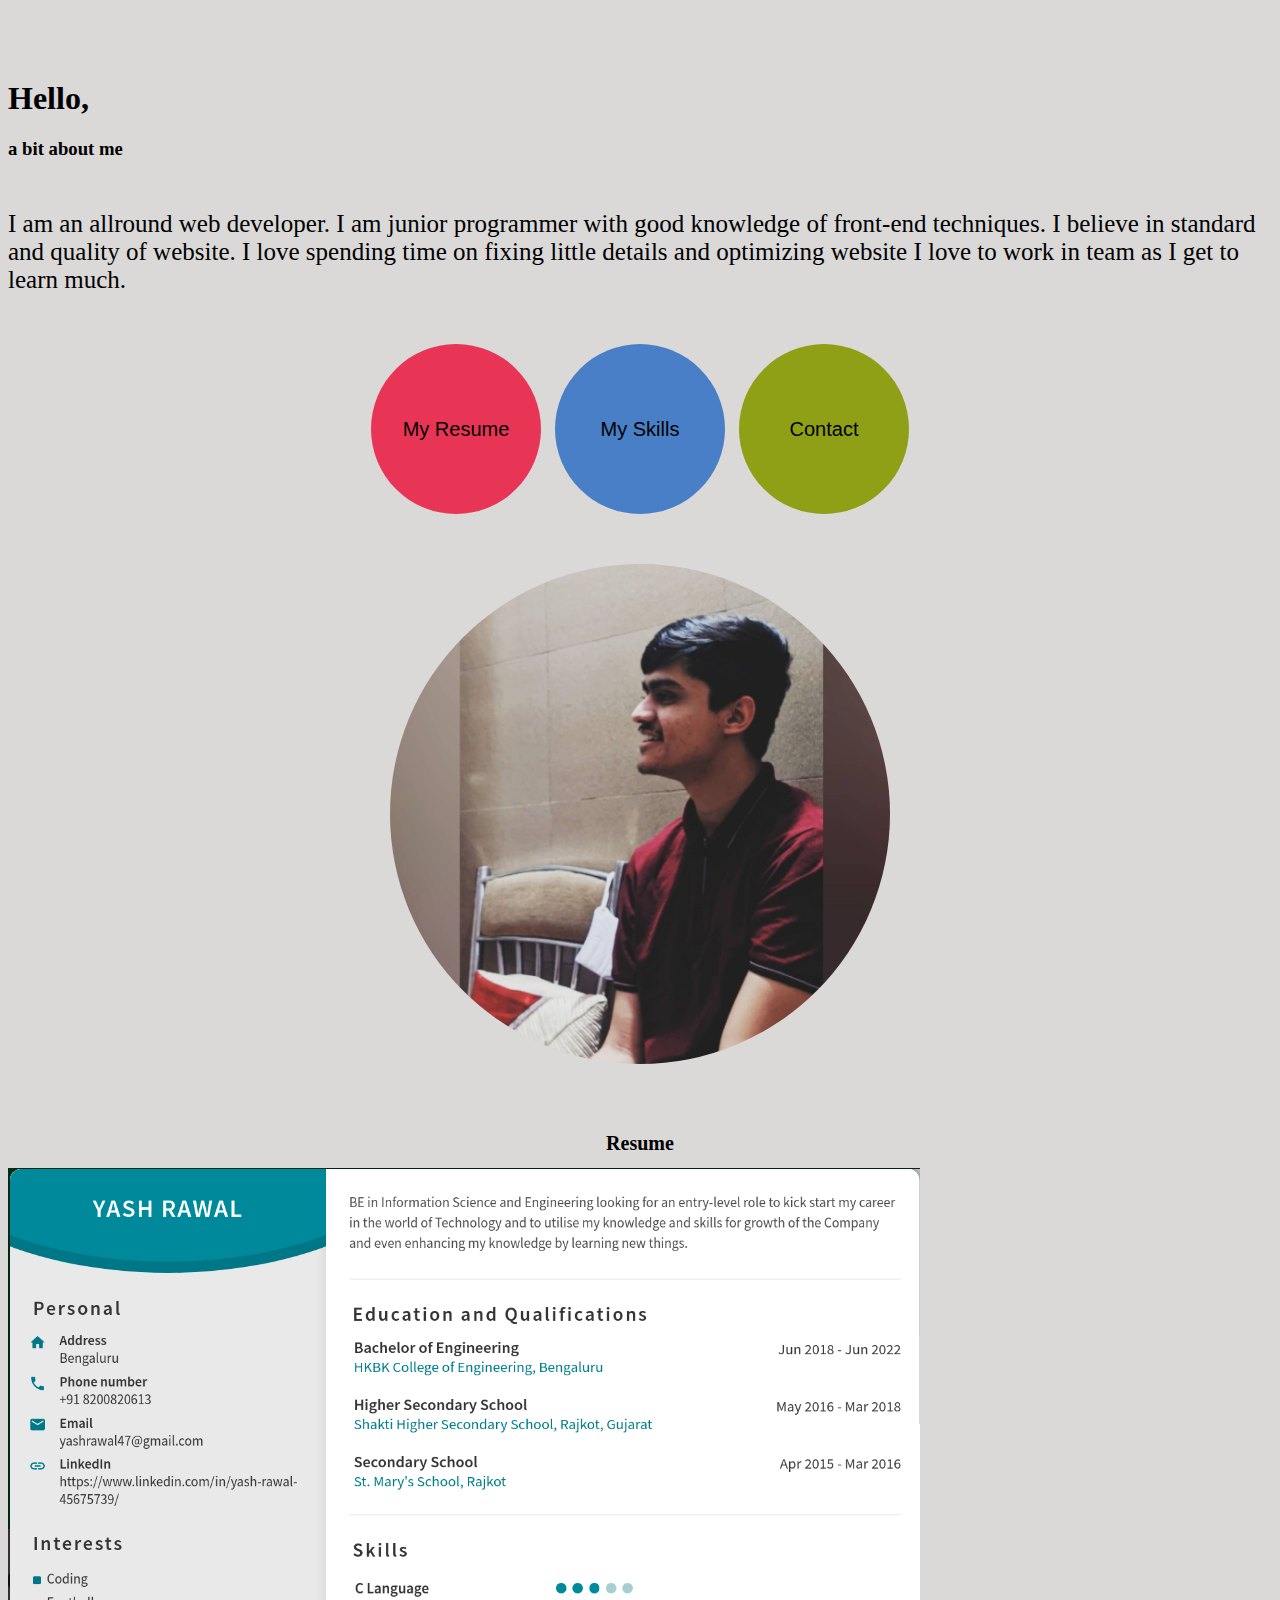
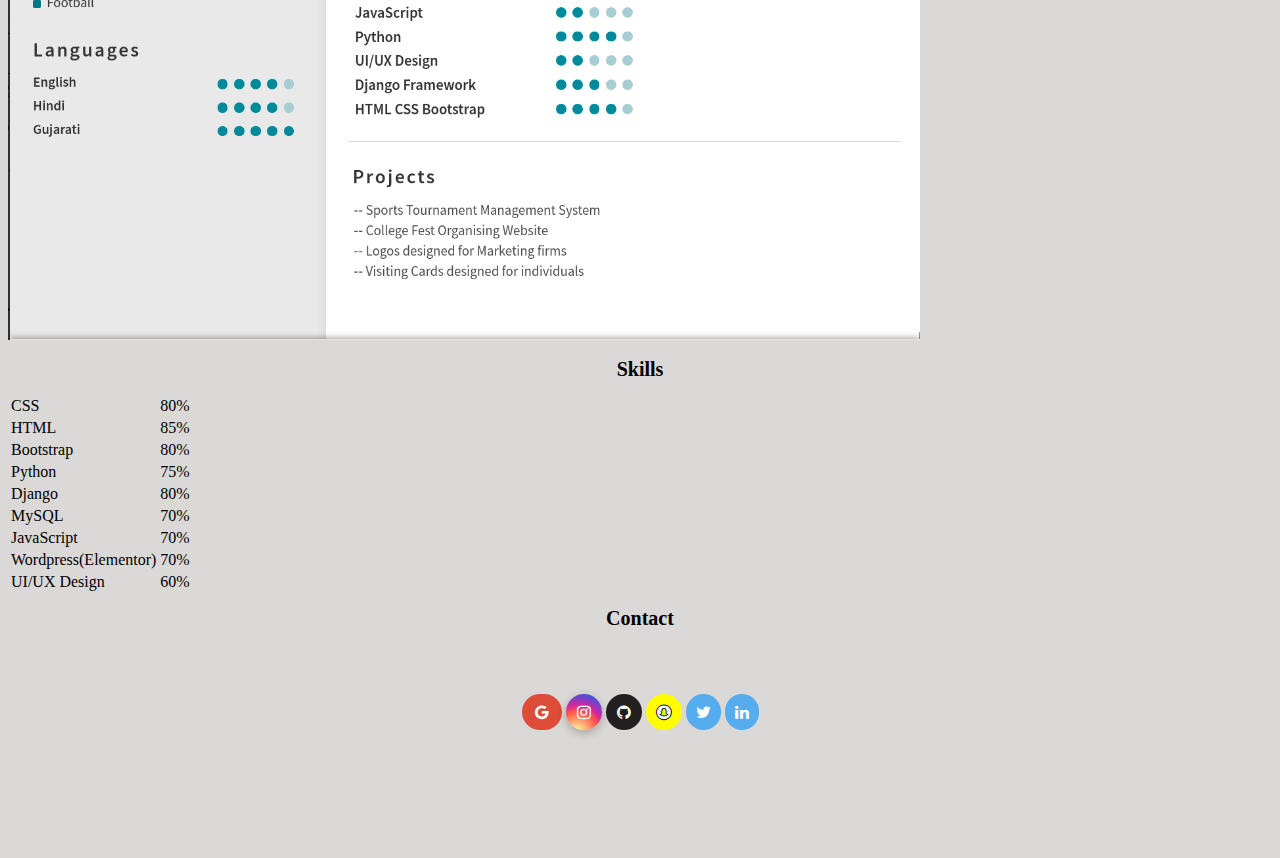
<file: index.html>
<!DOCTYPE html>
<html lang="en">
<head>
    <meta charset="utf-8">
    <meta name="viewport" content="width=device-width, initial-scale=1">
    <link rel="icon" href="icon.png">
    <link rel="stylesheet" type="text/css" href='css_classes.css'>
    <link href="https://cdn.jsdelivr.net/npm/bootstrap@5.0.0-beta3/dist/css/bootstrap.min.css" rel="stylesheet" integrity="sha384-eOJMYsd53ii+scO/bJGFsiCZc+5NDVN2yr8+0RDqr0Ql0h+rP48ckxlpbzKgwra6" crossorigin="anonymous">
    <link rel="stylesheet" href="https://cdnjs.cloudflare.com/ajax/libs/font-awesome/4.7.0/css/font-awesome.min.css">

    <title>Yash Rawal</title>
</head>
<body style="background-color: rgb(219, 216, 216);">
 
  <div style="margin-bottom:50px;" class="container">
    <div class="row">

      <div class="col-sm">
        <h1>Hello,</h1>
        <h3>a bit about me</h3>
        <div id="detail_text">
          I am an allround web developer. I am junior programmer with good knowledge of front-end techniques. I believe in standard and quality of website. I love spending time on fixing little details and optimizing website I love to work in team as I get to learn much.
        </div>
        <div style="text-align: center; margin-top:50px; ">
          <button style="background-color: #E83556;"id="butt" class="btn btn-primary" data-bs-toggle="collapse" href="#resume" role="button" aria-expanded="false" aria-controls="collapseExample">
            My Resume
          </button>
         
          <button onclick="move()" id="butt" style="margin-left: 10px; margin-right: 10px;"  class="btn btn-primary" data-bs-toggle="collapse" href="#project" role="button" aria-expanded="false" aria-controls="collapseExample">
            My Skills
          </button>
         
          <button style="background-color: #90a016;"id="butt"  class="btn btn-primary" data-bs-toggle="collapse" href="#contact" role="button" aria-expanded="false" aria-controls="collapseExample">
            Contact
          </button>
          </div>
          </div>

        <div class="col-sm">
        <div style="text-align: center;"><img id="pic" src="yash1.jpg"></div> 
        </div>
       </div>
       <div class='row'>
         <div class='col-sm'>
          <div class="collapse" id="resume">
            <h1 style="font: 600; font-size: 20px; text-align: center;">Resume</h1>
            <div style="background-color: rgb(219, 216, 216);"  class="card card-body">
            <img src="resume.png" class="img-fluid" alt="...">
            </div>
            </div>
         </div>
         <div  class='col-sm'>
          <div class="collapse" id="project">
            <h1 style="font: 600; font-size: 20px; text-align: center;">Skills</h1>
            <div style="background-color: rgb(219, 216, 216);" class="card card-body">
              <table >
                <tr>
                  <td >CSS</td>
                  <td>
                    <div class="progress">
                      <div class="progress-bar" role="progressbar" style="width: 80%" aria-valuenow="25" aria-valuemin="0" aria-valuemax="100">80%</div>
                    </div>
                  </td>
                  </tr>
                  <tr>
                  <td>HTML</td>
                  <td >
                    <div class="progress">
                      <div class="progress-bar" role="progressbar" style="width: 85%;" aria-valuenow="25" aria-valuemin="0" aria-valuemax="100">85%</div>
                    </div>
                  </td>
                 </tr>
                 <tr>
                  <td  >Bootstrap</td>
                  <td >
                    <div class="progress">
                      <div class="progress-bar" role="progressbar" style="width: 80%;" aria-valuenow="25" aria-valuemin="0" aria-valuemax="100">80%</div>
                    </div>
                  </td>
                </tr>
                <tr>
                    <td   >Python</td>
                    <td >
                      <div class="progress">
                        <div class="progress-bar" role="progressbar" style="width: 75%;" aria-valuenow="25" aria-valuemin="0" aria-valuemax="100">75%</div>
                      </div></td>
                  </tr>
                  <tr>
                  <td  >Django</td>
                  <td >
                    <div class="progress">
                      <div class="progress-bar" role="progressbar" style="width: 80%;" aria-valuenow="25" aria-valuemin="0" aria-valuemax="100">80%</div>
                    </div></td>
                  </tr>
                  <tr>
                    <td style="width: 10px;"  >MySQL</td>
                  <td >
                    <div class="progress">
                      <div class="progress-bar" role="progressbar" style="width: 70%;" aria-valuenow="25" aria-valuemin="0" aria-valuemax="100">70%</div>
                    </div></td>
                  </tr>
                  <tr>
                    <td  >JavaScript</td>
                    <td >
                      <div class="progress">
                        <div class="progress-bar" role="progressbar" style="width: 70%;" aria-valuenow="25" aria-valuemin="0" aria-valuemax="100">70%</div>
                      </div></td>
                    </tr>
                    <tr>
                      <td>Wordpress(Elementor)</td>
                      <td >
                        <div class="progress">
                          <div class="progress-bar" role="progressbar" style="width: 70%;" aria-valuenow="25" aria-valuemin="0" aria-valuemax="100">70%</div>
                        </div></td>
                      </tr>
                      <tr>
                        <td  >UI/UX Design</td>
                        <td >
                          <div class="progress">
                            <div class="progress-bar" role="progressbar" style="width: 60%;" aria-valuenow="25" aria-valuemin="0" aria-valuemax="100">60%</div>
                          </div></td>
                        </tr>
                        
              </table>
            </div>
            </div>
            
        </div>
        <div class='col-sm'>
          <div class="collapse" id="contact">
            <h1 style="font: 600; font-size: 20px; text-align: center;">Contact</h1>
            <div style="background-color: rgb(219, 216, 216);"  class="card card-body">
            <div style="text-align: center; padding-bottom:50px; padding-top:50px; margin:10px;">
            <a style="text-decoration: none;" id="logo-google" href="mailto: yashrawal47@gmail.com" class="fa fa-google"></a>
            <a style="text-decoration: none;" id="logo-insta" href="https://www.instagram.com/yash____2000/" class="fa fa-instagram"></a>
            <a style="text-decoration: none;" id="logo-git" href="http://github.com/Yash1026/" class="fa fa-github"></a>
            <a style="text-decoration: none;" id="logo-snap" href="https://snapchat.com/add/yraval99" class="fa fa-snapchat"></a>
            <a style="text-decoration: none;" id="logo-twitter" href="https://twitter.com/yashrawal47" class="fa fa-twitter"></a>
            <a style="text-decoration: none;" id="logo-twitter" href="https://www.linkedin.com/in/yash-rawal-45675739?lipi=urn%3Ali%3Apage%3Ad_flagship3_profile_view_base_contact_details%3BPsGAS7oiTAmcuchEppA%2BRQ%3D%3D" class="fa fa-linkedin"></a>
            </div>
            </div>
            </div><br>
            </div>
            
        </div>

       </div>
  </div>
  



  <script src="https://cdn.jsdelivr.net/npm/bootstrap@5.0.0-beta3/dist/js/bootstrap.bundle.min.js" integrity="sha384-JEW9xMcG8R+pH31jmWH6WWP0WintQrMb4s7ZOdauHnUtxwoG2vI5DkLtS3qm9Ekf" crossorigin="anonymous"></script>
  </body>
  </html>
</file>
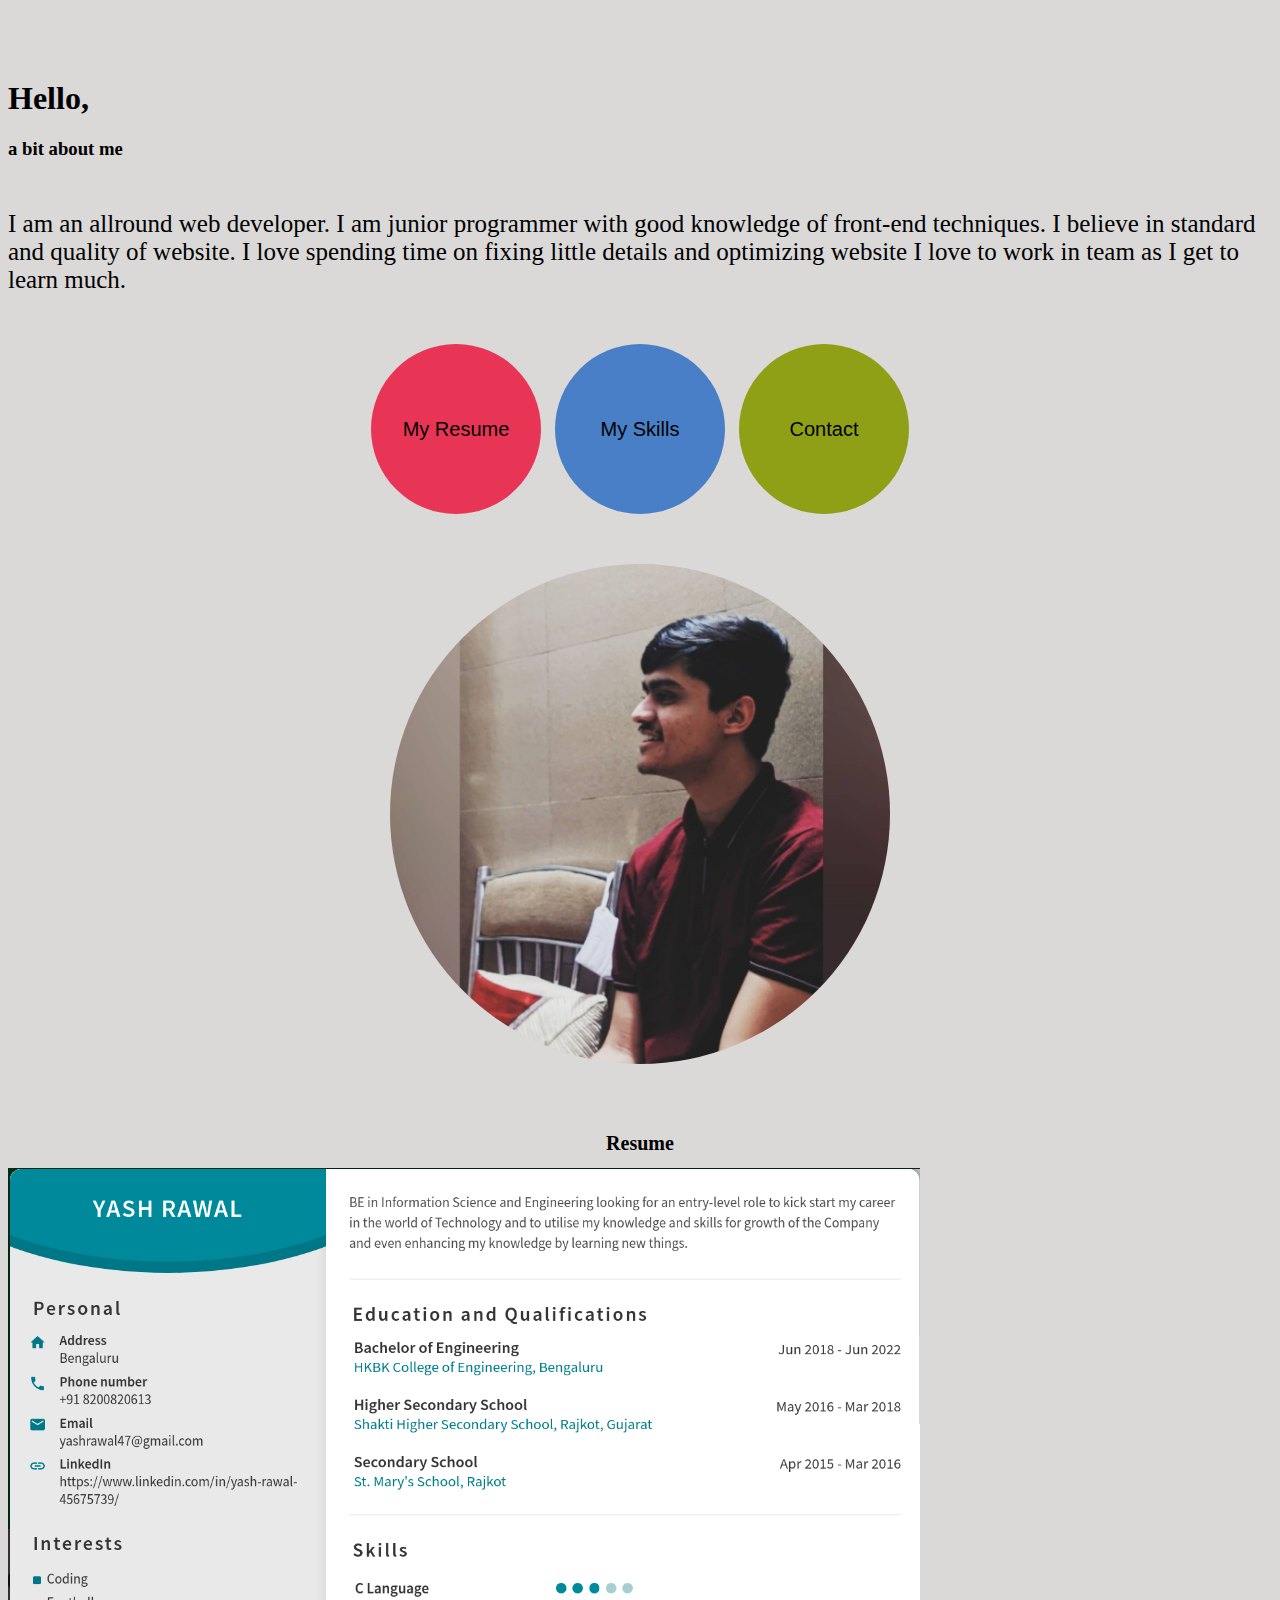
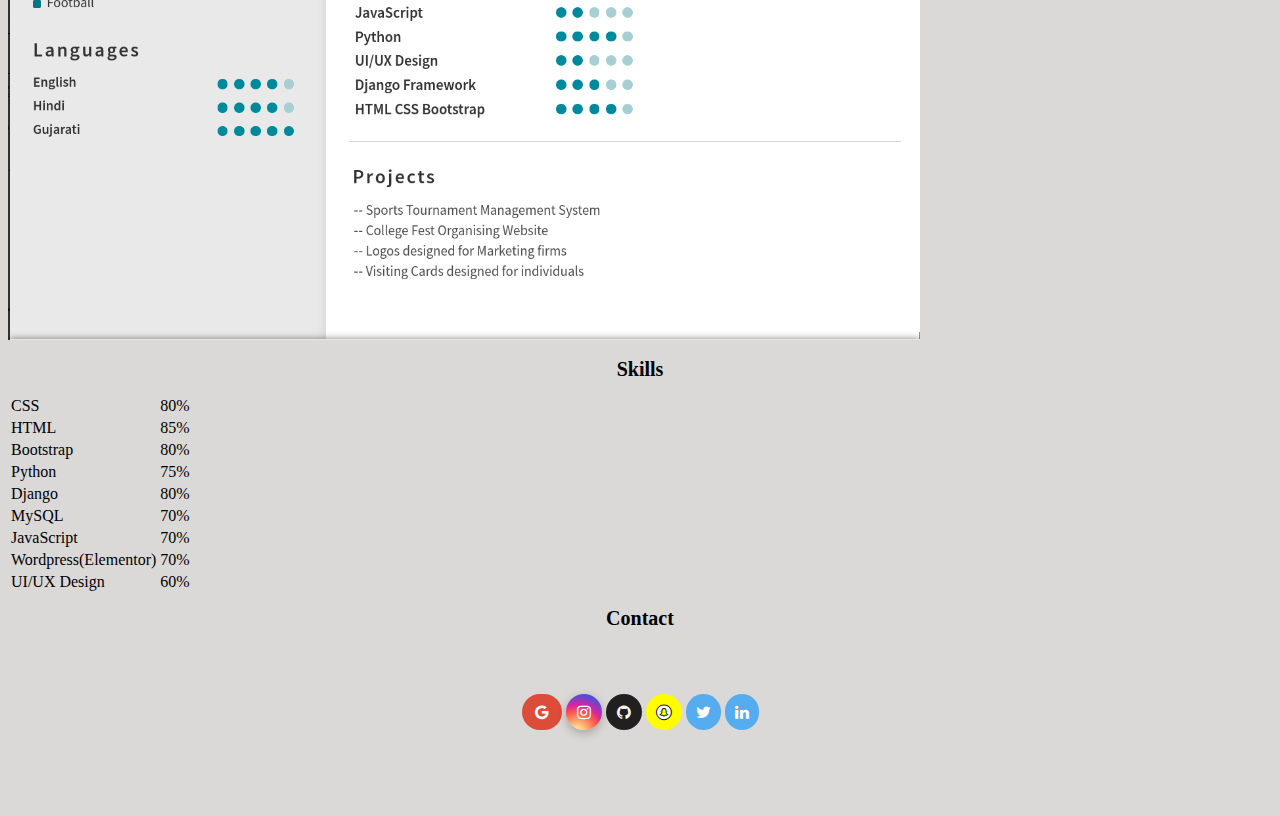
<file: hi.html>
<!DOCTYPE html>
<html lang="en">
<head>
    <meta charset="utf-8">
    <meta name="viewport" content="width=device-width, initial-scale=1">
    <link rel="icon" href="icon.png">
    <link rel="stylesheet" type="text/css" href='css_classes.css'>
    <link href="https://cdn.jsdelivr.net/npm/bootstrap@5.0.0-beta3/dist/css/bootstrap.min.css" rel="stylesheet" integrity="sha384-eOJMYsd53ii+scO/bJGFsiCZc+5NDVN2yr8+0RDqr0Ql0h+rP48ckxlpbzKgwra6" crossorigin="anonymous">
    <link rel="stylesheet" href="https://cdnjs.cloudflare.com/ajax/libs/font-awesome/4.7.0/css/font-awesome.min.css">

    <title>Yash Rawal</title>
</head>
<body style="background-color: rgb(219, 216, 216);">
 
  <div class="container">
    <div class="row">

      <div class="col-sm">
        <h1>Hello,</h1>
        <h3>a bit about me</h3>
        <div id="detail_text">
          I am an allround web developer. I am junior programmer with good knowledge of front-end techniques. I believe in standard and quality of website. I love spending time on fixing little details and optimizing website I love to work in team as I get to learn much.
        </div>
        <div style="text-align: center; margin-top:50px; ">
          <button style="background-color: #E83556;"id="butt" class="btn btn-primary" data-bs-toggle="collapse" href="#resume" role="button" aria-expanded="false" aria-controls="collapseExample">
            My Resume
          </button>
         
          <button onclick="move()" id="butt" style="margin-left: 10px; margin-right: 10px;"  class="btn btn-primary" data-bs-toggle="collapse" href="#project" role="button" aria-expanded="false" aria-controls="collapseExample">
            My Skills
          </button>
         
          <button style="background-color: #90a016;"id="butt"  class="btn btn-primary" data-bs-toggle="collapse" href="#contact" role="button" aria-expanded="false" aria-controls="collapseExample">
            Contact
          </button>
          </div>
          </div>

        <div class="col-sm">
        <div style="text-align: center;"><img id="pic" src="yash1.jpg"></div> 
        </div>
       </div>
       <div class='row'>
         <div class='col-sm'>
          <div class="collapse" id="resume">
            <h1 style="font: 600; font-size: 20px; text-align: center;">Resume</h1>
            <div style="background-color: rgb(219, 216, 216);"  class="card card-body">
            <img src="resume.png" class="img-fluid" alt="...">
            </div>
            </div>
         </div>
         <div  class='col-sm'>
          <div class="collapse" id="project">
            <h1 style="font: 600; font-size: 20px; text-align: center;">Skills</h1>
            <div style="background-color: rgb(219, 216, 216);" class="card card-body">
              <table >
                <tr>
                  <td >CSS</td>
                  <td>
                    <div class="progress">
                      <div class="progress-bar" role="progressbar" style="width: 80%" aria-valuenow="25" aria-valuemin="0" aria-valuemax="100">80%</div>
                    </div>
                  </td>
                  </tr>
                  <tr>
                  <td>HTML</td>
                  <td >
                    <div class="progress">
                      <div class="progress-bar" role="progressbar" style="width: 85%;" aria-valuenow="25" aria-valuemin="0" aria-valuemax="100">85%</div>
                    </div>
                  </td>
                 </tr>
                 <tr>
                  <td  >Bootstrap</td>
                  <td >
                    <div class="progress">
                      <div class="progress-bar" role="progressbar" style="width: 80%;" aria-valuenow="25" aria-valuemin="0" aria-valuemax="100">80%</div>
                    </div>
                  </td>
                </tr>
                <tr>
                    <td   >Python</td>
                    <td >
                      <div class="progress">
                        <div class="progress-bar" role="progressbar" style="width: 75%;" aria-valuenow="25" aria-valuemin="0" aria-valuemax="100">75%</div>
                      </div></td>
                  </tr>
                  <tr>
                  <td  >Django</td>
                  <td >
                    <div class="progress">
                      <div class="progress-bar" role="progressbar" style="width: 80%;" aria-valuenow="25" aria-valuemin="0" aria-valuemax="100">80%</div>
                    </div></td>
                  </tr>
                  <tr>
                    <td style="width: 10px;"  >MySQL</td>
                  <td >
                    <div class="progress">
                      <div class="progress-bar" role="progressbar" style="width: 70%;" aria-valuenow="25" aria-valuemin="0" aria-valuemax="100">70%</div>
                    </div></td>
                  </tr>
                  <tr>
                    <td  >JavaScript</td>
                    <td >
                      <div class="progress">
                        <div class="progress-bar" role="progressbar" style="width: 70%;" aria-valuenow="25" aria-valuemin="0" aria-valuemax="100">70%</div>
                      </div></td>
                    </tr>
                    <tr>
                      <td>Wordpress(Elementor)</td>
                      <td >
                        <div class="progress">
                          <div class="progress-bar" role="progressbar" style="width: 70%;" aria-valuenow="25" aria-valuemin="0" aria-valuemax="100">70%</div>
                        </div></td>
                      </tr>
                      <tr>
                        <td  >UI/UX Design</td>
                        <td >
                          <div class="progress">
                            <div class="progress-bar" role="progressbar" style="width: 60%;" aria-valuenow="25" aria-valuemin="0" aria-valuemax="100">60%</div>
                          </div></td>
                        </tr>
                        
              </table>
            </div>
            </div>
            
        </div>
        <div class='col-sm'>
          <div class="collapse" id="contact">
            <h1 style="font: 600; font-size: 20px; text-align: center;">Contact</h1>
            <div style="background-color: rgb(219, 216, 216);"  class="card card-body">
            <div style="text-align: center; padding-bottom:50px; padding-top:50px; margin:10px;">
            <a style="text-decoration: none;" id="logo-google" href="mailto: yashrawal47@gmail.com" class="fa fa-google"></a>
            <a style="text-decoration: none;" id="logo-insta" href="https://www.instagram.com/yash____2000/" class="fa fa-instagram"></a>
            <a style="text-decoration: none;" id="logo-git" href="http://github.com/Yash1026/" class="fa fa-github"></a>
            <a style="text-decoration: none;" id="logo-snap" href="https://snapchat.com/add/yraval99" class="fa fa-snapchat"></a>
            <a style="text-decoration: none;" id="logo-twitter" href="https://twitter.com/yashrawal47" class="fa fa-twitter"></a>
            <a style="text-decoration: none;" id="logo-twitter" href="https://www.linkedin.com/in/yash-rawal-45675739?lipi=urn%3Ali%3Apage%3Ad_flagship3_profile_view_base_contact_details%3BPsGAS7oiTAmcuchEppA%2BRQ%3D%3D" class="fa fa-linkedin"></a>
            </div>
            </div>
            </div><br>
            </div>
            
        </div>

       </div>
  </div>
  



  <script src="https://cdn.jsdelivr.net/npm/bootstrap@5.0.0-beta3/dist/js/bootstrap.bundle.min.js" integrity="sha384-JEW9xMcG8R+pH31jmWH6WWP0WintQrMb4s7ZOdauHnUtxwoG2vI5DkLtS3qm9Ekf" crossorigin="anonymous"></script>
  </body>
  </html>
</file>
<file: css_classes.css>
#butt{
    font-size: 20px;
    border-radius: 50%; 
    height: 170px; 
    width: 170px; 
    background-color: rgb(72, 127, 199); 
    border:none; 
    color:black;
    text-align: center; 
}
#pic{
    animation-delay: 7s;
    animation: fade 5s;
    position: relative;
    border-radius: 50%;
    height: 500px;
    width: 500px;
    margin-top: 50px;
    margin-bottom: 50px;
}
#detail_text{
    text-align:left; margin-top:  50px;
    font-size: 25px;
}
#logo-google{
    padding: 10px 13px 10px 13px; 
    background-color:#dd4b39;
    color: white;
    border-radius: 80px;
    text-decoration: none;
  }
  #logo-twitter{
    padding: 10px 10px 10px 10px; 
    background-color: #55ACEE;
    color: white;
    border-radius: 80px;
    text-decoration: none;
  }
  #logo-insta{
    padding: 10px 11px 10px 11px; 
    background: #d6249f;
    background: radial-gradient(circle at 30% 107%, #fdf497 0%, #fdf497 5%, #fd5949 45%,#d6249f 60%,#285AEB 90%);
    box-shadow: 0px 3px 10px rgba(0,0,0,.25);
    color: white;
    border-radius: 80px;
    text-decoration: none;
  }
  #logo-snap{
    padding: 10px 11px 10px 11px; 
    background-color: #fffc00;
    color: white;
    text-shadow: -1px 0 black, 0 1px black, 1px 0 black, 0 -1px black;
    border-radius: 80px;
    text-decoration: none;
  }
  #logo-git{
    padding: 10px 11px 10px 11px; 
    background-color:#211F1F;
    color: white;
    border-radius: 50px;
    text-decoration: none;
  }
  @media only screen and (max-width: 1024px) {
    #butt{
        color: #000;
        height: 80px; 
        width: 80px; 
        font-size: 14px;
        }
    
    #pic{
            position: relative;
            height: 350px;
            width: 300px;
            margin-top: 50px;
            margin-bottom: 50px;
        }
    #project{
            font-size: 12px;
        }
    #detail_text{
            font-size: 15px;
        }
  }
 
.container{
    margin-top: 80px;
}


body {
    
    animation: color-me-in 5s; 
  }
  
  @keyframes color-me-in {
    0% {
        
    opacity: 0%;
      background: black;
    }

    100% {
        background: gray;
    }
}
 @keyframes fade {
    0% {
        
            width: 300px;
          background: black;
        }
    
        100% {
            background: gray;
        }
 }
 .progress-bar{
     width:100px;
 }
</file>
